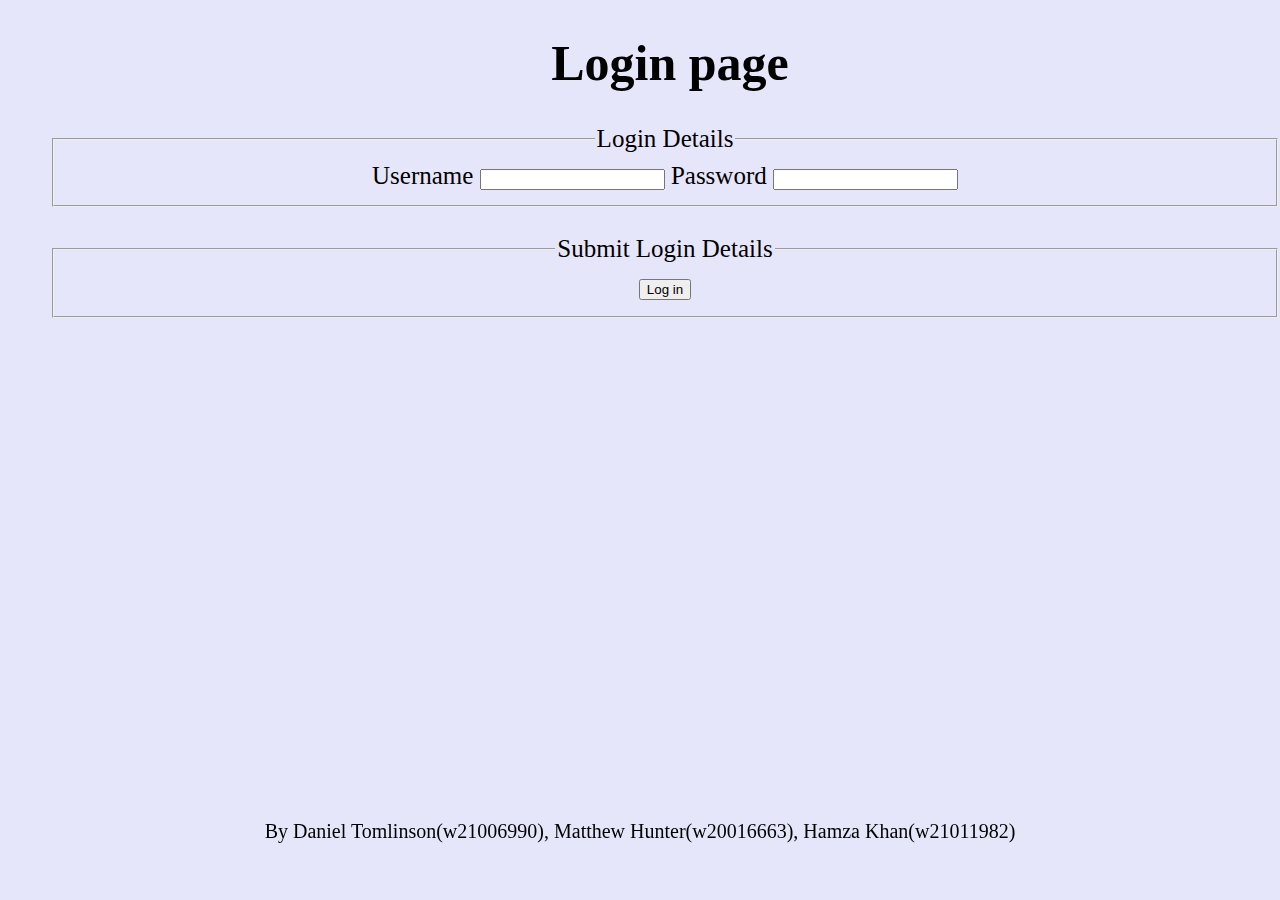
<file: index.html>
<!DOCTYPE html>
<html lang="en" dir="ltr">
  <head>
    <meta charset="utf-8">
    <meta name="viewport" content="width=device-width, initial-scale=1">
    <title>Login Page</title>
     <!--linking stylesheet-->
     <link rel="stylesheet" href="Styles.css">
     <!--linking favourite icon/favicon-->
     <link rel="icon" href="Logo/Logo.png">
  </head>
  <body>
    <div class="Grid_Login">
      <header class ="header">
          <h1 id="heading">Login page</h1>
      </header>
      <main class= "main">
          <form action="Home.php" method="post">
            <fieldset class="form_fieldset">
              <legend>Login Details</legend>
                <label>Username</label>
                <input type="text" name="username" required>
                <label>Password</label>
                <input type="password" name="password" required>
            </fieldset>
            <br>
            <fieldset class="form_fieldset">
              <legend>Submit Login Details</legend>
              <input type="submit" value="Log in" id="submit_login">
            </fieldset>
          </form>
      </main>
      <footer class = "footer">
          <p>By Daniel Tomlinson(w21006990), Matthew Hunter(w20016663), Hamza Khan(w21011982)</p>
      </footer>
    </div>
  </body>
</html>
</file>
<file: Styles.css>
/*------------------------------------------*/
/* main tags*/
body{
  font-size: 25px;
  background-color:#E6E6FA;
  margin: 0 auto 0 50px;
  text-align: center;
  position:relative;
  font-family: 'Merriweather', serif;
}
/*------------------------------------------*/
/* classes*/
/* grid for the login page*/
.Grid_Login{
  display:grid;
  grid-template-columns: 100%;
  grid-template-areas:
          "header"
          "main"
          "footer";
}
/*grid for home page*/
.Grid_home
{
  display: grid;
  grid-template-columns: 25% 50% 25%;
  grid-template-areas: "Logo Header logout1"
                      "navbar navbar navbar"
                      "aside main main"
                      "footer footer footer";


}
/*grid for basic pages*/
.Grid_basic{
  display: grid;
  grid-template-columns: 25% 50% 25%;
  grid-template-areas: "Logo Header logout1"
                      "navbar navbar navbar"
                      "main main main"
                      "footer footer footer";


}



.header{
  grid-area: header;
}
.main{
  grid-area: main;
}
.navbar{
  grid-area: navbar;
}
.aside{
  grid-area: aside;
}
.footer{
  grid-area: footer;
  font-size: 20px;
  text-align: center;
  height: 100px;
  position: fixed;
  bottom: 0px;
  left: 0px;
  right: 0px;
  margin-bottom: 0px;
}
/*styling for horisontal dotted lines for format*/
.horisontal_dotted_line{
  border-style: dotted none none;
    border-width: 10px;
    border-color: silver;
    width: 65%;
    margin: 10px auto;
}
/*------------------------------------------*/
/* ids */
#form_fieldset{
  border-color: black;
}

#heading
{
  margin-left: 10px;
}
</file>
